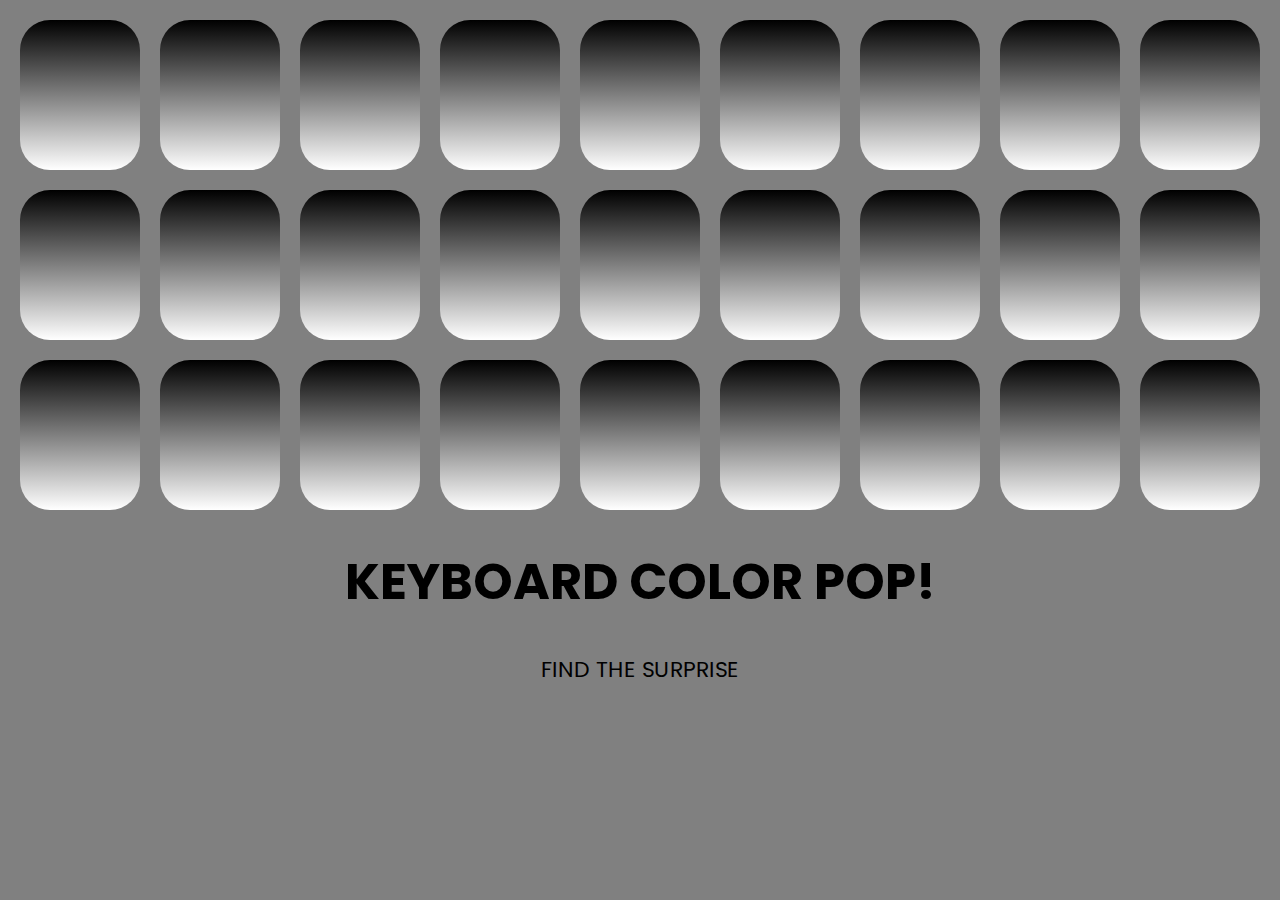
<file: keyCode.html>
<!DOCTYPE html>
<html lang="en">

    <head>
        <meta charset="UTF-8">
        <meta name="description" content="colorful responses to keyboard activity">
        <link type="text/css" rel="stylesheet" href="main.css">
        <link href="https://fonts.googleapis.com/css?family=Poppins:700" rel="stylesheet"> 
        <title>Color Pop</title>
    </head>

    <body>
        <div class="areas">
            <div data-key="81" class="area"></div>
            <div data-key="87" class="area"></div>     
            <div data-key="69" class="area"></div>
            <div data-key="82" class="area"></div>
            <div data-key="84" class="area"></div>
            <div data-key="89" class="area"></div>
            <div data-key="85" class="area"></div>
            <div data-key="73" class="area"></div>     
            <div data-key="79" class="area"></div>
            <div data-key="80" class="area"></div>
            <div data-key="65" class="area"></div>
            <div data-key="83" class="area"></div>
            <div data-key="68" class="area"></div>
            <div data-key="70" class="area"></div>     
            <div data-key="71" class="area"></div>
            <div data-key="72" class="area"></div>
            <div data-key="74" class="area"></div>
            <div data-key="75" class="area"></div>
            <div data-key="76" class="area"></div>
            <div data-key="90" class="area"></div>     
            <div data-key="88" class="area"></div>
            <div data-key="67" class="area"></div>
            <div data-key="86" class="area"></div>
            <div data-key="66" class="area"></div>
            <div data-key="78" class="area surprise"></div>
            <div data-key="77" class="area"></div> 
            <div data-key="32" class="area"></div>    
        </div>

        <footer>
            <h1>Keyboard Color Pop!</h1>
            <p>Find the surprise</p>
        </footer>
    </body>
</html>

<script>
  function reverseBackground(e) {
    const zone = document.querySelector(`div[data-key="${e.keyCode}"]`);
    if (zone.classList.contains('reverse') && zone.classList.contains('surprise')) {
        zone.innerHTML = 
        '<p>you found me</p>';
        removeReverse(e);
    }
    else if (zone.classList.contains('reverse')) {
        removeReverse(e);
    } else {
    zone.classList.add('reverse');
    }
  }

  function removeReverse(e) {
    const zone = document.querySelector(`div[data-key="${e.keyCode}"]`);
    zone.classList.remove('reverse');
  }

  window.addEventListener('keydown', reverseBackground);
</script>
</file>
<file: main.css>
html, body {
    background-size: cover;
    background-color: grey;
    margin: 10px;
    padding: 0;
    font-family: Poppins, sans-serif;
    text-transform: uppercase;
    text-align: center;
}

.areas {
    display: grid;
    grid-gap: 20px;
    grid-template-rows: (repeat(3, 1fr));
    grid-template-columns: repeat(9, 1fr);
}

.area {
    display: grid;
    min-height: 150px;
    border-radius: 30px;
    background-image: linear-gradient(black, white);
}

.reverse {
    background-image: linear-gradient( yellow, magenta, cyan);
}

.surprise {
    display: grid;
    align-content: center;
    justify-content: center;
}

.surprise p {
    font-size: 22px;
    font-weight: bold;
    color: grey;
}

footer h1 {
    font-size: 50px;
}

footer {
    font-size: 22px;
}
</file>
